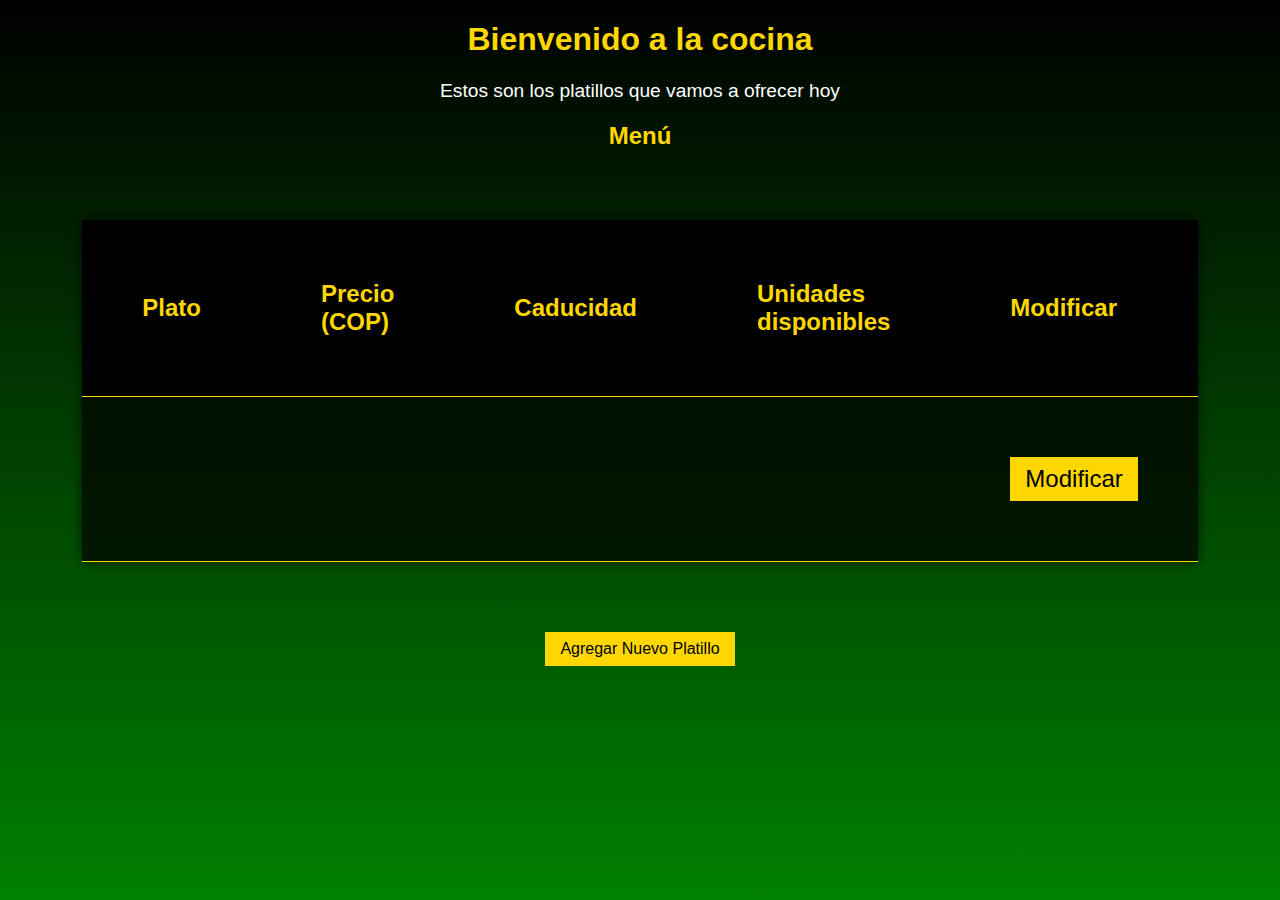
<file: src/main/resources/templates/cocina.html>
<!-- prueba.html -->

<!DOCTYPE html>
<html xmlns:th="http://www.thymeleaf.org">
<head>
    <head>
        <meta charset="UTF-8">
        <meta name="viewport" content="width=device-width, initial-scale=0.35, maximum-scale=1.0, user-scalable=no">
        <title>Cocina</title>
        <style>

            body {
                font-family: Arial, sans-serif;
                background: linear-gradient(to bottom, #000000, #008000);
                background-attachment: fixed;
                color: #ffffff;
                font-family: 'Arial', sans-serif;
                margin: 0;
                padding: 0;
                box-sizing: border-box;
                text-align: center; /* Centrar texto en el cuerpo */
            }

            h1, h2 {
                color: #ffd700;
            }

            p {
                font-size: 1.2em;
            }

            table {
                width: 80%;
                margin: 70px auto;
                border-collapse: collapse;
                background-color: rgba(0, 0, 0, 0.7); /* Fondo opaco */
                box-shadow: 0 0 10px rgba(0, 0, 0, 0.7); /* Sombra */
            }

            th, td {
                padding: 60px;
                font-size: 1.5em;
                text-align: left;
                border-bottom: 1px solid #ffd700;
            }

            th {
                background-color: #000000;
                color: #ffd700;
            }

            button {
                background-color: #ffd700;
                color: #000000;
                padding: 8px 15px;
                font-size: 1em;
                border: none;
                cursor: pointer;
                transition: background-color 0.3s; /* Agregamos transición suave al color de fondo */
            }

            button:hover {
                background-color: #cca300; /* Cambiamos el color al hacer hover */
            }

            /* Estilos para el modal */
            .modal {
                display: none;
                position: fixed;
                z-index: 1;
                left: 0;
                top: 0;
                width: 100%;
                height: 100%;
                overflow: auto;
                background-color: rgba(0,0,0,0.7);
            }

            .modal-content {
                background-color: #1a1a1a;
                margin: 10% auto;
                padding: 20px;
                border: 1px solid #ffd700;
                width: 60%;
            }

            /* Estilos para la página de confirmación */
            h1, p {
                text-align: center;
            }

            p {
                margin-top: 20px;
            }
        </style>
    </head>
</head>
<body>
<h1>Bienvenido a la cocina</h1>
<p>Estos son los platillos que vamos a ofrecer hoy</p>

<h2>Menú</h2>
<table>
    <tr>
        <th>Plato</th>
        <th>Precio (COP)</th>
        <th>Caducidad </th>
        <th>Unidades disponibles </th>
        <th>Modificar</th>
    </tr>
    <tr th:each="menuItem : ${menuItems}">
        <td th:text="${menuItem.plato}"></td>
        <td th:text="${menuItem.precio}"></td>
        <td th:text="${menuItem.caducidad}"></td>
        <td th:text="${menuItem.unidades}"></td>
        <td>
            <!-- Botón para abrir el formulario de modificación -->
            <button th:attr="onclick='openForm(\'' + ${menuItem.id} + '\')'">Modificar</button>
        </td>
    </tr>
</table>
<a th:href="@{/nuevo-platillo}">
    <button type="button">Agregar Nuevo Platillo</button>
</a>
<script>
    function openForm(itemId) {
        // Redirige a la página del formulario con el ID del platillo a modificar
        window.location.href = '/formulario?id=' + itemId;
    }
</script>
</body>
</html>
</file>
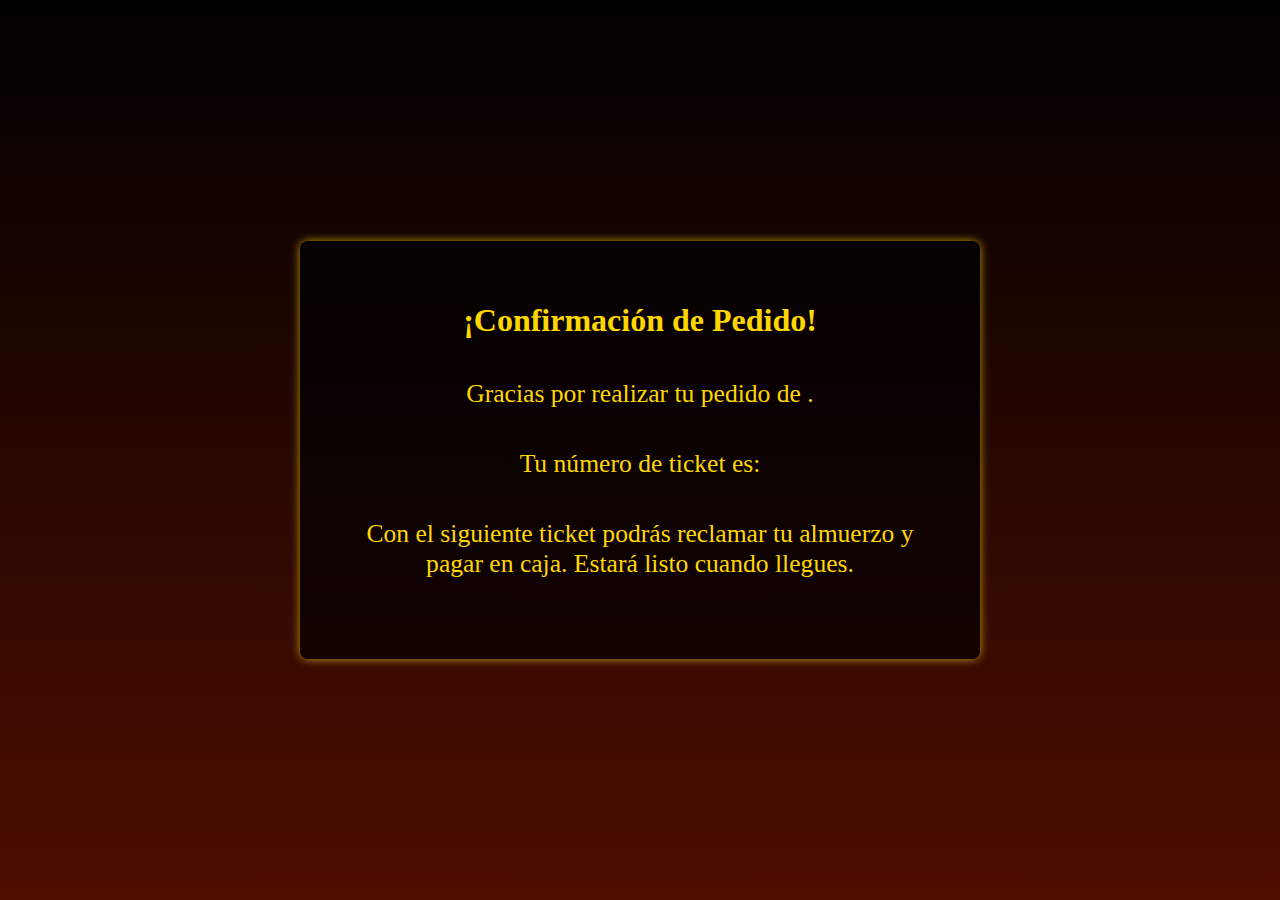
<file: src/main/resources/templates/confirmacion.html>
<!DOCTYPE html>
<html lang="en">
<head>
    <meta charset="UTF-8">
    <title>Confirmación de Pedido</title>
    <style>
        body {
            background: linear-gradient(to bottom, #000000, #4e0e00);
            background-attachment: fixed;
            color: #ffffff;
            display: flex;
            justify-content: center;
            align-items: center;
            height: 100vh;
            margin: 0;
        }

        .dialog-box {
            background-color: rgba(0, 0, 0, 0.7);
            padding: 40px;
            border-radius: 8px;
            box-shadow: 0 0 10px rgba(255, 215, 0, 0.7);
            width: 600px; /* Ajusta el ancho según tu preferencia */
            text-align: center;
        }

        h1 {
            color: #ffd700;
        }

        p {
            color: #ffd700;
            font-size: 1.6em;
            margin: 40px 0;
        }
    </style>
</head>
<body>
<div class="dialog-box">
    <h1>¡Confirmación de Pedido!</h1>
    <p>Gracias por realizar tu pedido de <span th:text="${plato}"></span>.</p>
    <p>Tu número de ticket es: <span th:text="${numeroTicket}"></span></p>
    <p>Con el siguiente ticket podrás reclamar tu almuerzo y pagar en caja. Estará listo cuando llegues.</p>
</div>
</body>
</html>
</file>
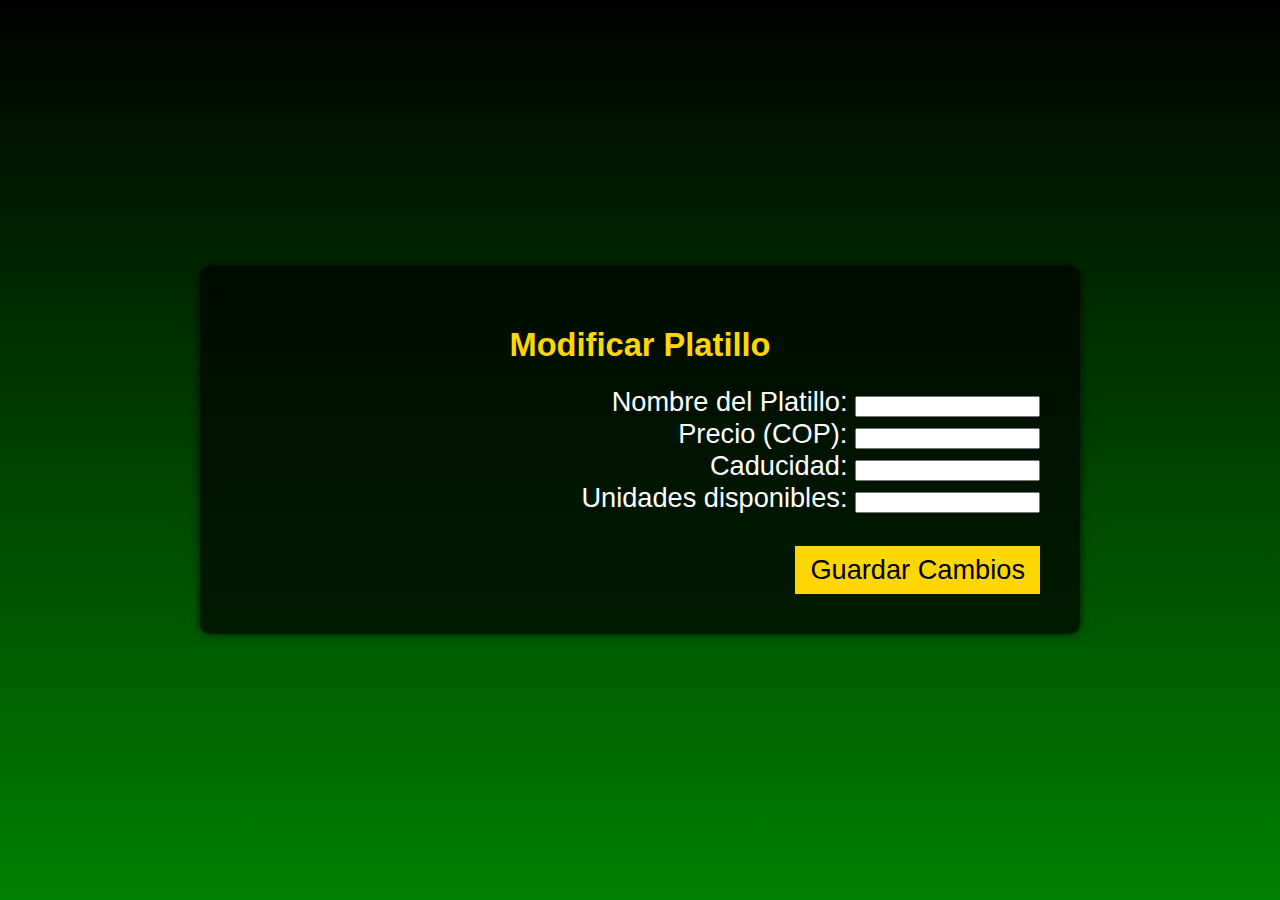
<file: src/main/resources/templates/formulario.html>
<!DOCTYPE html>
<html xmlns:th="http://www.thymeleaf.org" lang="es-ES">
<head>
    <link rel="stylesheet" type="text/css" href="css.css">
    <style>
        body {
        background: linear-gradient(to bottom, #000000, #008000);
        text-align: right;
        display: flex;
        align-items: center;
        justify-content: center;
        height: 100vh;
        font-size: 1.7em;
        }

    .error-message {
    color: #ff0000; /* Rojo para indicar errores */
    margin-top: 10px;
    }
    div.form-container {
                background-color: rgba(0, 0, 0, 0.7);
                box-shadow: 0 0 10px rgba(0, 0, 0, 0.7);
                padding: 40px;
                width: 800px;
                border-radius: 10px;
            }

    </style>
    <title>Formulario</title>
</head>
<body>
<div class="form-container">
    <h1>Modificar Platillo</h1>
    <form action="/modificar" method="post" th:object="${menuForm}">
        <!-- Campos del formulario -->
        <input type="hidden" th:field="*{id}" />
        <label for="plato">Nombre del Platillo:</label>
        <input type="text" id="plato" name="plato" th:field="*{plato}" required /><br/>
        <label for="precio">Precio (COP):</label>
        <input type="text" id="precio" name="precio" th:field="*{precio}" required /><br/>
        <label for="caducidad">Caducidad:</label>
        <input type="text" id="caducidad" name="caducidad" th:field="*{caducidad}" required /><br/>
        <label for="unidades">Unidades disponibles:</label>
        <input type="text" id="unidades" name="unidades" th:field="*{unidades}" required /><br/>
        <div th:if="${error}" class="error-message">
            <p th:text="${error}"></p>
        </div>
        <button type="submit">Guardar Cambios</button>
    </form>
</div>
</body>
</html>
</file>
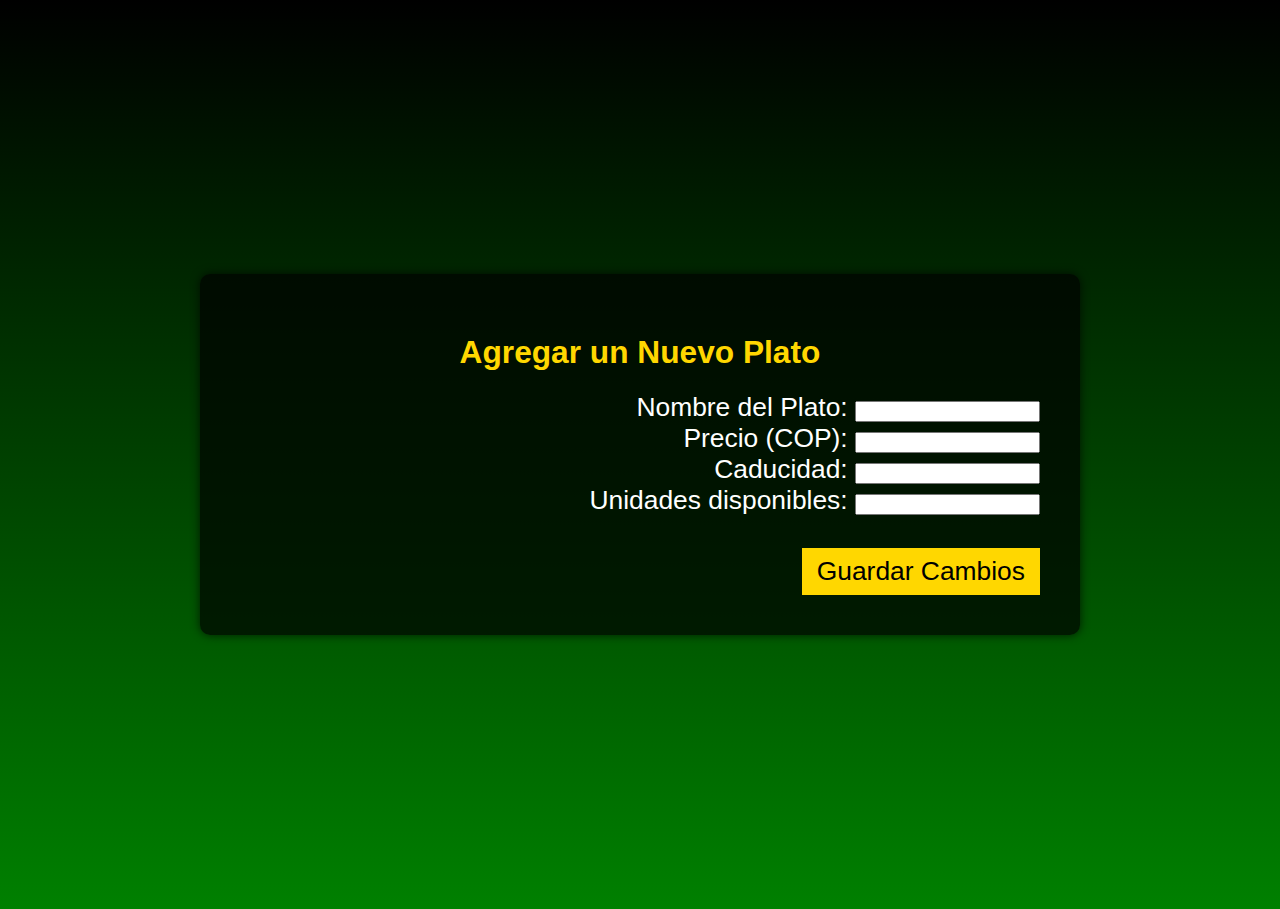
<file: src/main/resources/templates/formularioCrear.html>
<!DOCTYPE html>
<html xmlns:th="http://www.thymeleaf.org" lang="es-ES">
<head>
  <link rel="stylesheet" type="text/css" href="css.css">
  <style>
    body {
    background: linear-gradient(to bottom, #000000, #008000);
    align-items: center;
    justify-content: center;
    height: 101vh;
    font-size: 1.65em;
    text-align: right;
    }
  </style>
  <title>PreferenciasCrear</title>
</head>
<body>
<div class="form-container">

<!-- Contenido del formulario -->
<h1>Agregar un Nuevo Plato</h1>
<form action="/agregar-platillo" method="post" th:object="${menuForm}">
  <input type="hidden" th:field="*{id}" />
  <label for="plato">Nombre del Plato:</label>
  <input type="text" id="plato" name="plato" th:field="*{plato}" required /><br/>
  <label for="precio">Precio (COP):</label>
  <input type="text" id="precio" name="precio" th:field="*{precio}" required /><br/>
  <label for="caducidad">Caducidad:</label>
  <input type="text" id="caducidad" name="caducidad" th:field="*{caducidad}" required /><br/>
  <label for="unidades">Unidades disponibles:</label>
  <input type="text" id="unidades" name="unidades" th:field="*{unidades}" required /><br/>
  <div th:if="${error}" class="error-message">
    <p th:text="${error}"></p>
  </div>
  <button type="submit">Guardar Cambios</button>
</form>
</div>
</body>
</html>
</file>
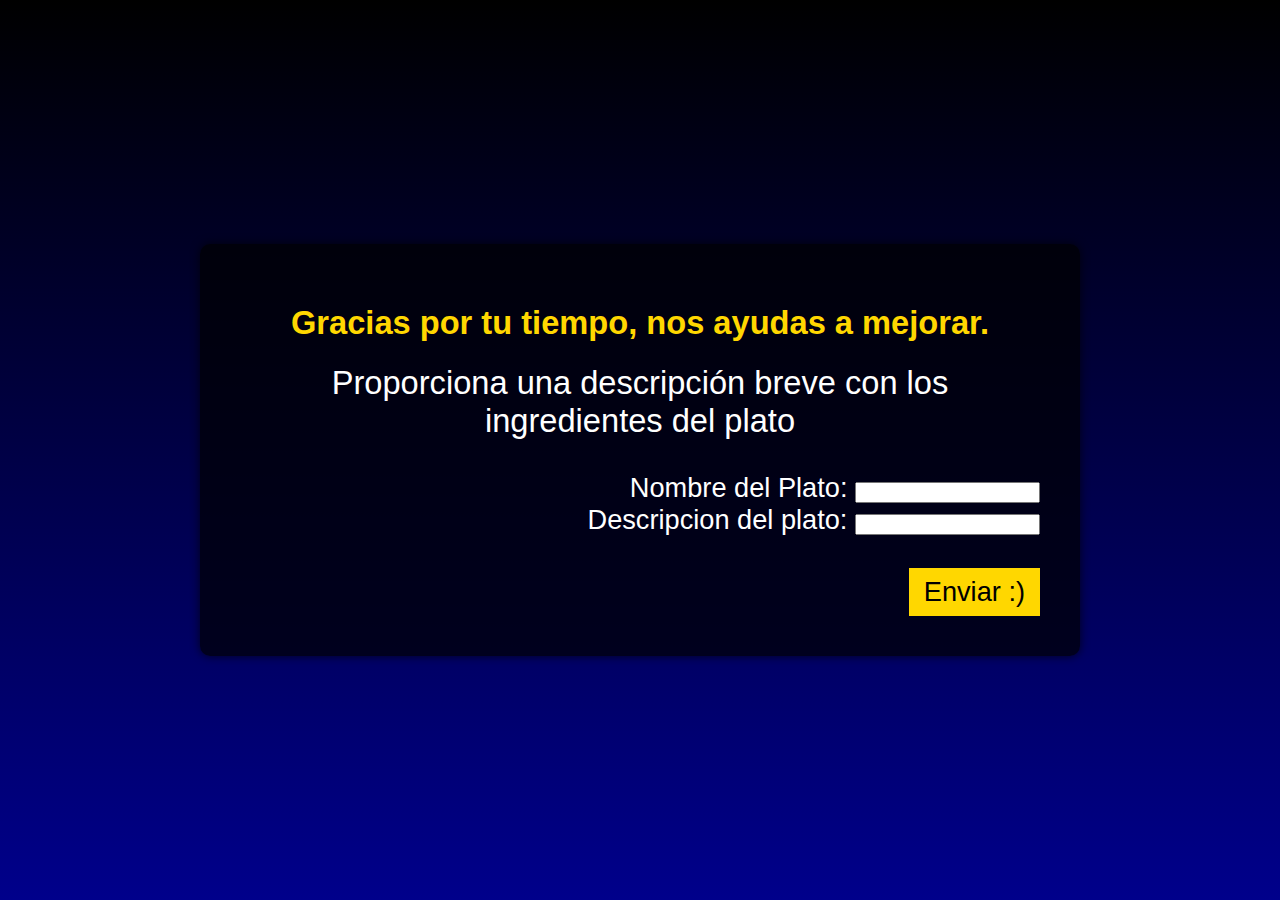
<file: src/main/resources/templates/formularioPreferencias.html>
<!DOCTYPE html>
<html xmlns:th="http://www.thymeleaf.org" lang="es-ES">
<head>
    <title>Preferencias</title>
    <link rel="stylesheet" type="text/css" href="css.css">
    <style>
        body {
        background: linear-gradient(to bottom, #000000, #00008B);
        text-align: right;
        display: flex;
        align-items: center;
        justify-content: center;
        height: 100vh;
        font-size: 1.7em;
        }

    th, td {
    font-size: 2em;
    }

    .error-message {
    color: #ff0000; /* Rojo para indicar errores */
    margin-top: 10px;
    }
    div.form-container {
                background-color: rgba(0, 0, 0, 0.7);
                box-shadow: 0 0 10px rgba(0, 0, 0, 0.7);
                padding: 40px;
                width: 800px;
                border-radius: 10px;
            }

    </style>
</head>
<body>
<div class="form-container">

<h1>Gracias por tu tiempo, nos ayudas a mejorar.</h1>
    <p>Proporciona una descripción breve con los ingredientes del plato</p>
    <form th:action="@{/guardar-preferencia}" method="post">
    <label for="plato">Nombre del Plato:</label>
    <input type="text" id="plato" name="plato" required><br>
    <label for="descripcion">Descripcion del plato:</label>
    <input type="text" id="descripcion" name="descripcion" required><br><br>
    <button type="submit">Enviar :)</button>
</form>
</div>
</body>
</html>
</file>
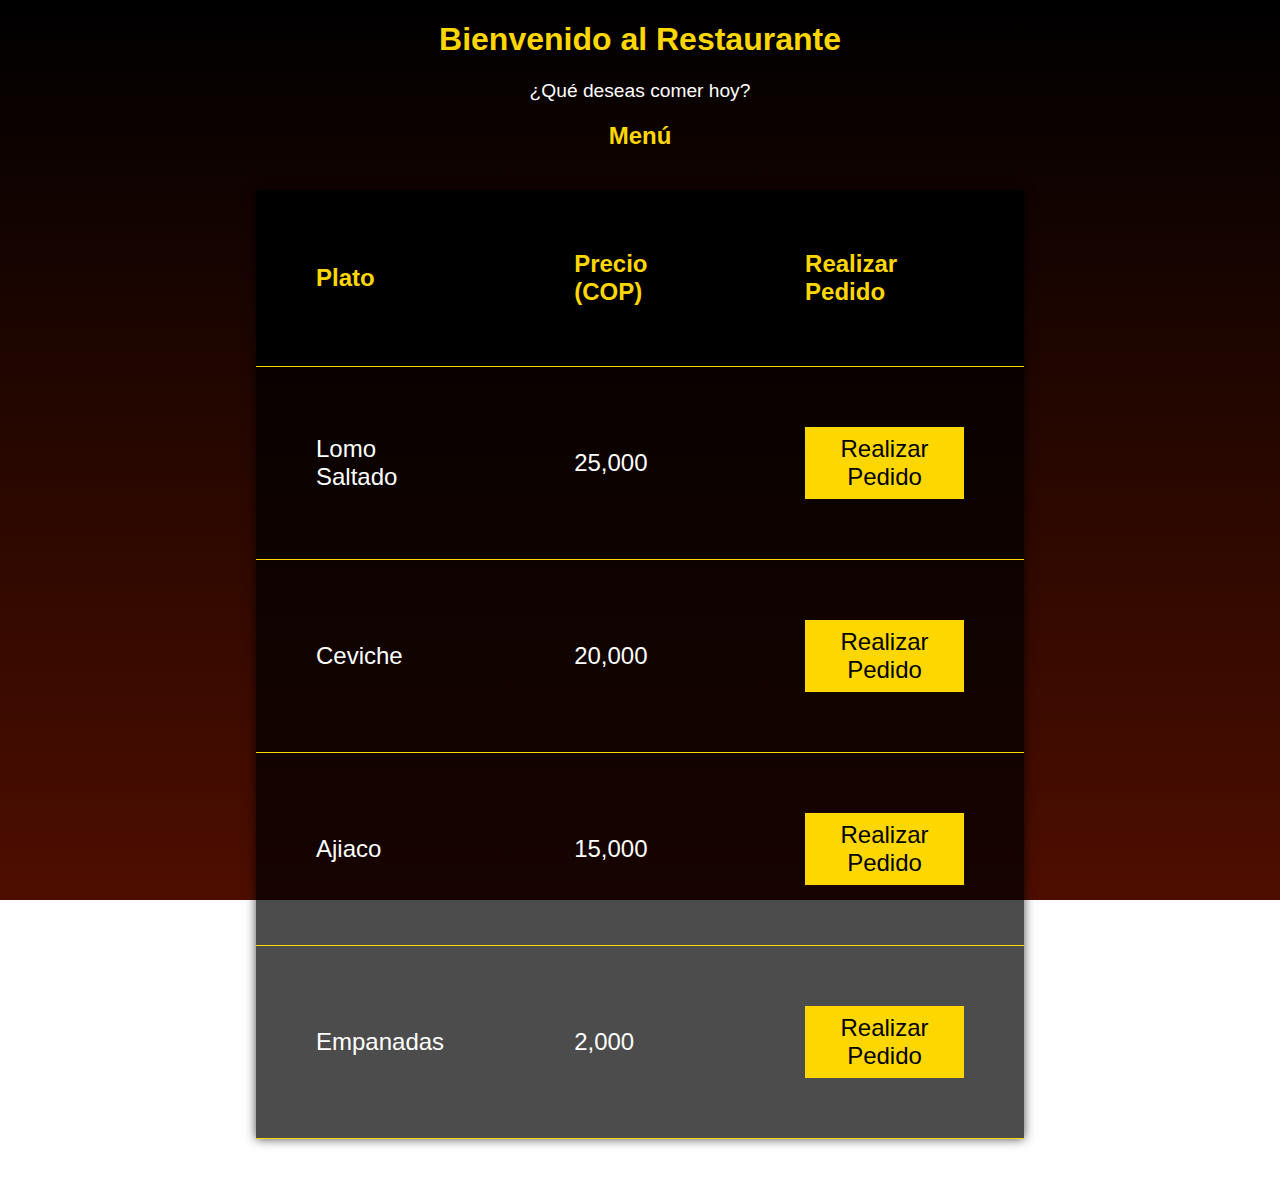
<file: src/main/resources/templates/home.html>
<!DOCTYPE html>
<html lang="en" xmlns:th="http://www.thymeleaf.org">
<head>
    <meta charset="UTF-8">
    <meta name="viewport" content="width=device-width, initial-scale=1.0">
    <title>Restaurante</title>
    <style>
        body {
            background: linear-gradient(to bottom, #000000, #4e0e00);
            background-attachment: fixed;
            color: #ffffff;
            font-family: 'Arial', sans-serif;
            margin: 0;
            padding: 0;
            box-sizing: border-box;
            text-align: center; /* Centrar texto en el cuerpo */
        }

        h1, h2 {
            color: #ffd700;
        }

        p {
            font-size: 1.2em;
        }

        table {
            width: 60%;
            margin: 40px auto;
            border-collapse: collapse;
            background-color: rgba(0, 0, 0, 0.7); /* Fondo opaco */
            box-shadow: 0 0 10px rgba(0, 0, 0, 0.7); /* Sombra */
        }

        th, td {
            padding: 60px;
            font-size: 1.5em;
            text-align: left;
            border-bottom: 1px solid #ffd700;
        }

        th {
            background-color: #000000;
            color: #ffd700;
        }

        button {
            background-color: #ffd700;
            color: #000000;
            padding: 8px 15px;
            font-size: 1em;
            border: none;
            cursor: pointer;
            transition: background-color 0.3s; /* Agregamos transición suave al color de fondo */
        }

        button:hover {
            background-color: #cca300; /* Cambiamos el color al hacer hover */
        }

        /* Estilos para el modal */
        .modal {
            display: none;
            position: fixed;
            z-index: 1;
            left: 0;
            top: 0;
            width: 100%;
            height: 100%;
            overflow: auto;
            background-color: rgba(0,0,0,0.7);
        }

        .modal-content {
            background-color: #1a1a1a;
            margin: 10% auto;
            padding: 20px;
            border: 1px solid #ffd700;
            width: 60%;
        }

        /* Estilos para la página de confirmación */
        h1, p {
            text-align: center;
        }

        p {
            margin-top: 20px;
        }
    </style>
    <script>
        function confirmarPedido(plato) {
            var modal = document.getElementById('myModal');
            var mensaje = document.getElementById('mensajeModal');

            mensaje.innerHTML = "¿Estás seguro de realizar el pedido de " + plato + "?";

            modal.style.display = 'block';

            document.getElementById('confirmarBtn').onclick = function() {
                window.location.href = "/confirmacion?plato=" + encodeURIComponent(plato);
            }

            document.getElementById('cancelarBtn').onclick = function() {
                modal.style.display = 'none';
            }
        }
    </script>
</head>
<body>
<h1>Bienvenido al Restaurante</h1>
<p>¿Qué deseas comer hoy?</p>

<h2>Menú</h2>
<table>
    <tr>
        <th>Plato</th>
        <th>Precio (COP)</th>
        <th>Realizar Pedido</th>
    </tr>
    <tr>
        <td>Lomo Saltado</td>
        <td>25,000</td>
        <td><button onclick="confirmarPedido('Lomo Saltado')">Realizar Pedido</button></td>
    </tr>
    <tr>
        <td>Ceviche</td>
        <td>20,000</td>
        <td><button onclick="confirmarPedido('Ceviche')">Realizar Pedido</button></td>
    </tr>
    <tr>
        <td>Ajiaco</td>
        <td>15,000</td>
        <td><button onclick="confirmarPedido('Ajiaco')">Realizar Pedido</button></td>
    </tr>
    <tr>
        <td>Empanadas</td>
        <td>2,000</td>
        <td><button onclick="confirmarPedido('Empanadas')">Realizar Pedido</button></td>
    </tr>
    <!-- Agrega aquí los platos que faltan -->
</table>

<!-- Modal para confirmación -->
<div id="myModal" class="modal">
    <div class="modal-content">
        <p id="mensajeModal"></p>
        <button id="confirmarBtn">Confirmar</button>
        <button id="cancelarBtn">Cancelar</button>
    </div>
</div>
</body>
</html>
</file>
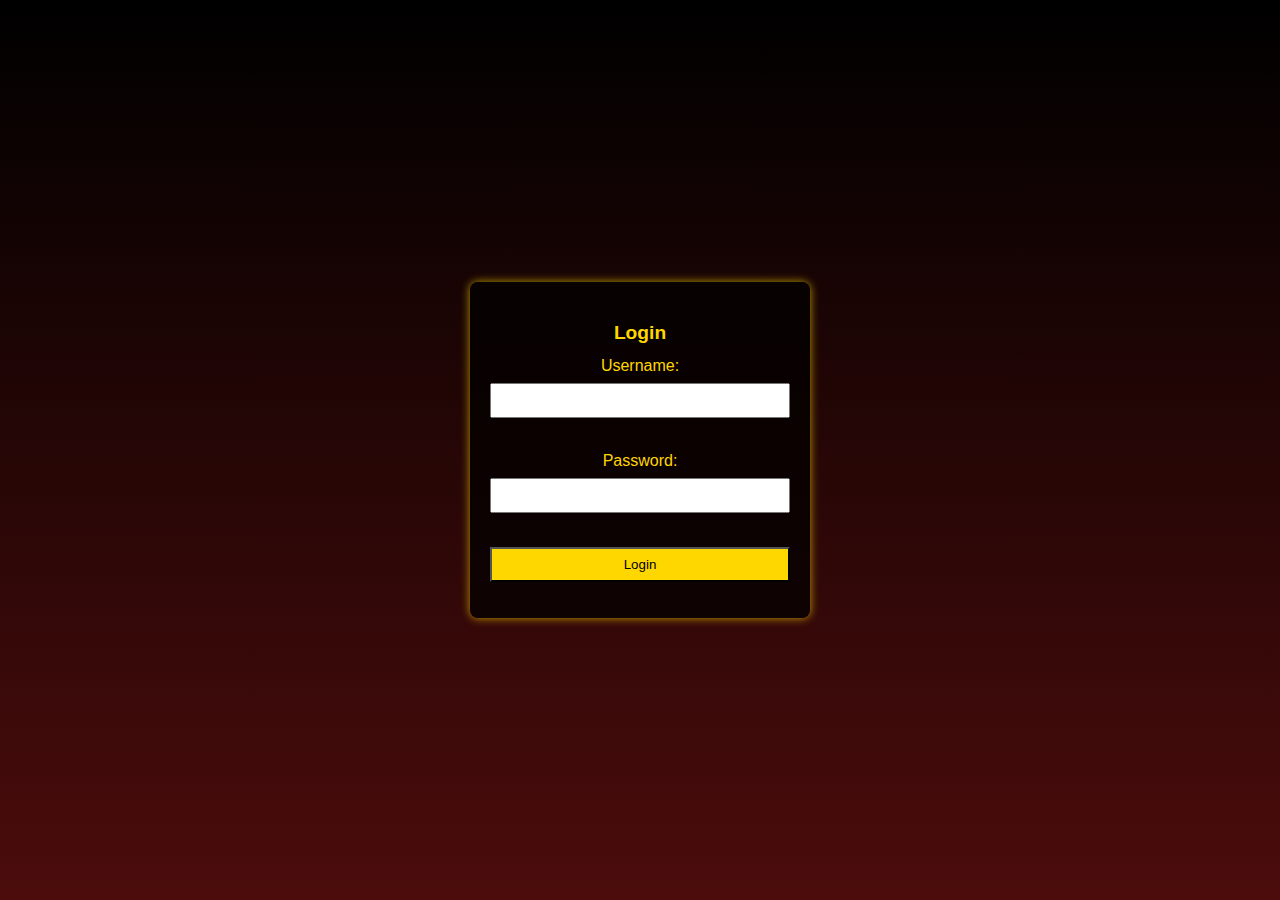
<file: src/main/resources/templates/login.html>
<!DOCTYPE html>
<html xmlns:th="http://www.thymeleaf.org" lang="es-ES">
<head>
    <meta charset="UTF-8">
    <title>Login</title>
    <link rel="stylesheet" type="text/css" href="css.css">
    <style>
        body {
            background: linear-gradient(to bottom, #000000, #4c0c0c);
            display: flex;
            justify-content: center;
            align-items: center;
            height: 100vh;
        }

        form {
            background-color: rgba(0, 0, 0, 0.7);
            padding: 20px;
            border-radius: 8px;
            box-shadow: 0 0 10px rgba(255, 215, 0, 0.7);
            width: 300px; /* Ajusta el ancho según tu preferencia */
        }

        h1 {
            text-align: center;
            color: #ffd700;
        }

        label {
            display: block;
            margin-bottom: 8px;
            color: #ffd700;
        }

        input {
            width: 100%;
            padding: 8px;
            margin-bottom: 16px;
            box-sizing: border-box;
        }

        input[type="submit"] {
            background-color: #ffd700;
            color: #000000;
            cursor: pointer;
        }

        input[type="submit"]:hover {
            background-color: #cca300;
        }
    </style>
</head>
<body>
<form action="/login" method="post">
    <h1>Login</h1>
    <label for="username">Username:</label>
    <input type="text" id="username" name="username" required><br><br>
    <label for="password">Password:</label>
    <input type="password" id="password" name="password" required><br><br>
    <td th:text="${error} ? ${error}:''" />
    <input type="submit" value="Login">
</form>
</body>
</html>
</file>
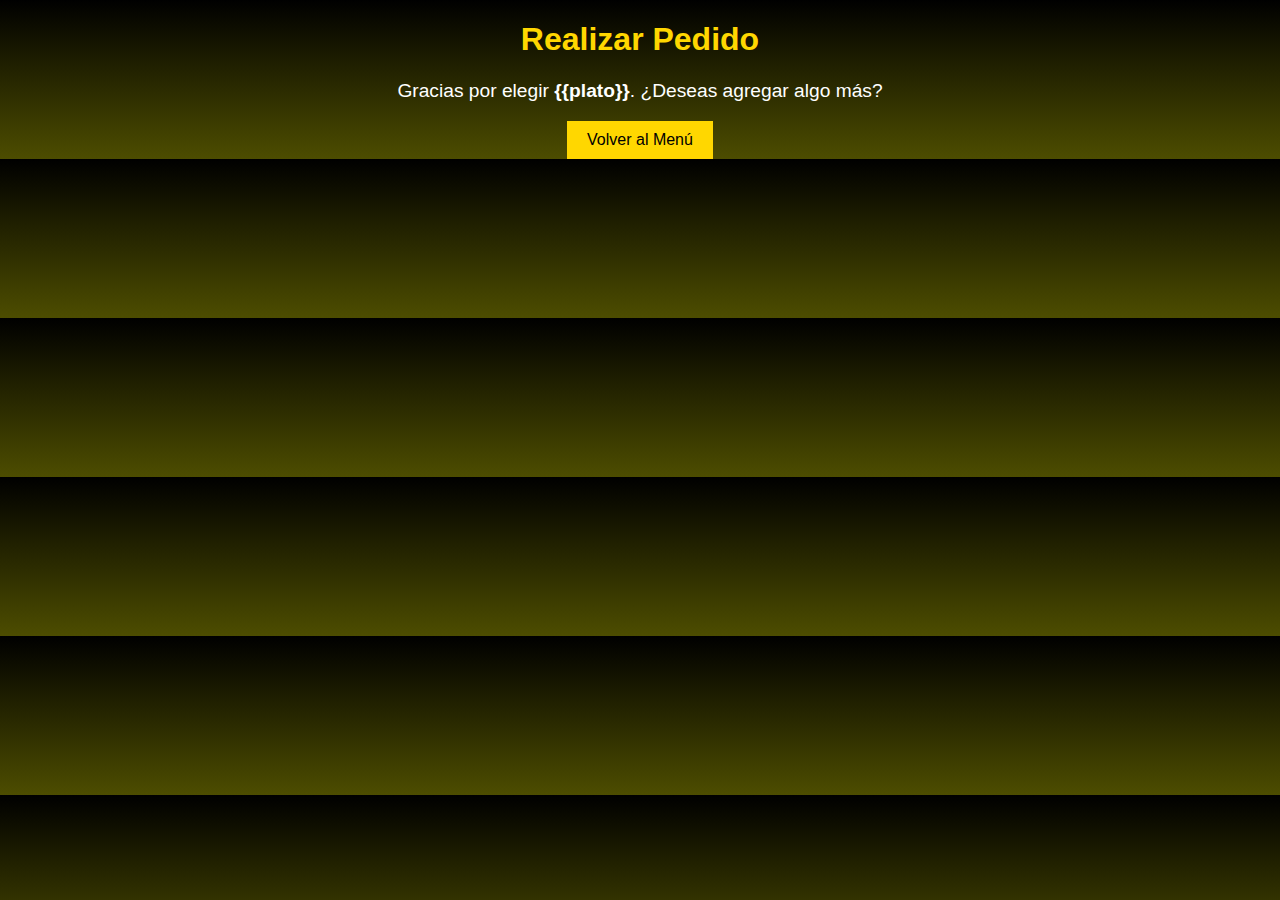
<file: src/main/resources/templates/pedido.html>
<!DOCTYPE html>
<html lang="en">
<head>
    <meta charset="UTF-8">
    <meta name="viewport" content="width=device-width, initial-scale=1.0">
    <title>Realizar Pedido</title>
    <style>
        body {
            background: linear-gradient(to bottom, #000000, #4d4d00);
            color: #ffffff;
            font-family: 'Arial', sans-serif;
            margin: 0;
            padding: 0;
            box-sizing: border-box;
            text-align: center;
        }

        h1 {
            color: #ffd700;
        }

        p {
            font-size: 1.2em;
        }

        button {
            background-color: #ffd700;
            color: #000000;
            padding: 10px 20px;
            font-size: 1em;
            border: none;
            cursor: pointer;
        }
    </style>
</head>
<body>
<h1>Realizar Pedido</h1>
<p>Gracias por elegir <strong>{{plato}}</strong>. ¿Deseas agregar algo más?</p>

<!-- Agrega más contenido aquí según tus necesidades -->

<button onclick="location.href='index.html'">Volver al Menú</button>
</body>
</html>
</file>
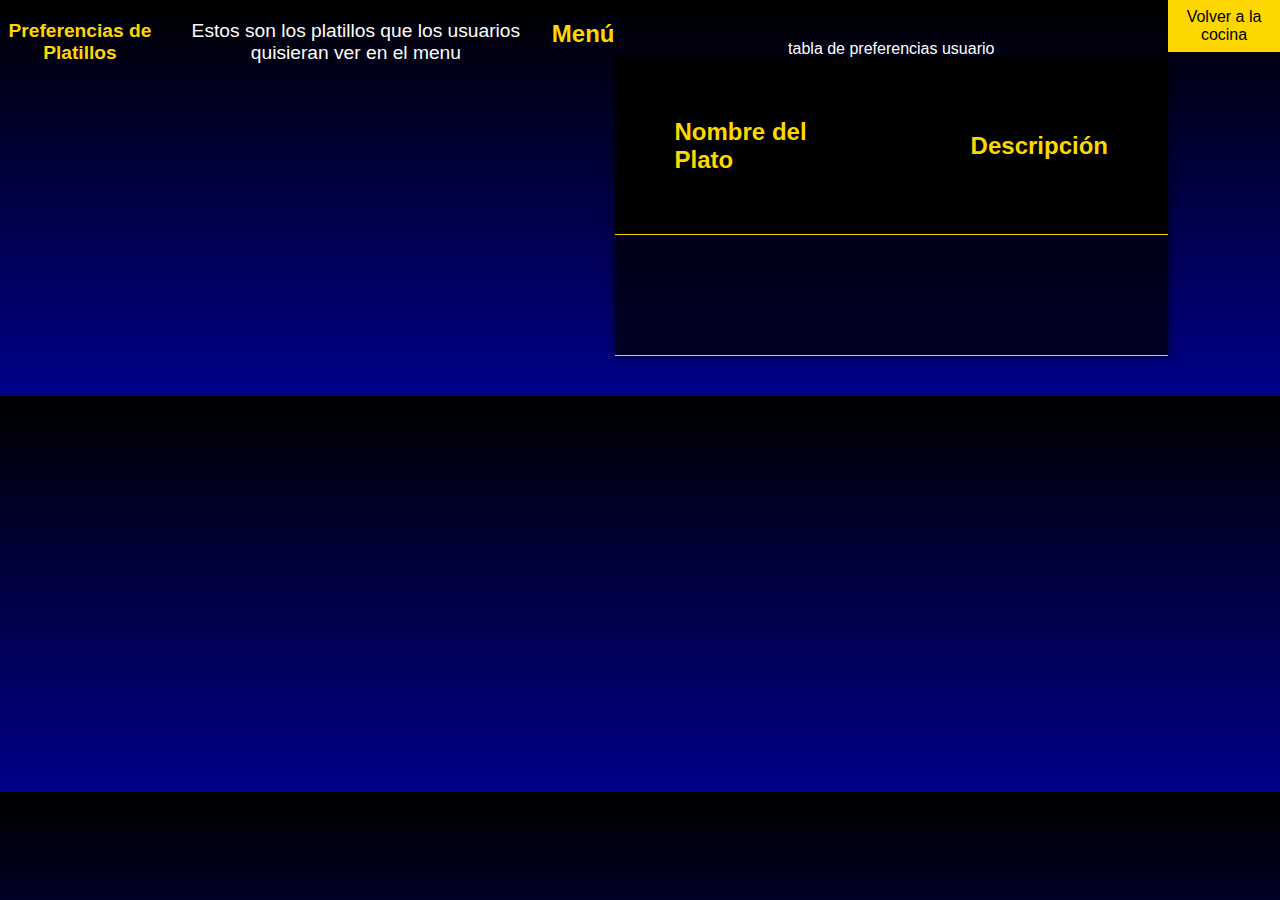
<file: src/main/resources/templates/preferencias.html>
<!-- prueba.html -->

<!DOCTYPE html>
<html xmlns:th="http://www.thymeleaf.org" lang="es-ES">
    <head>
        <meta charset="UTF-8">
        <meta name="viewport" content="width=device-width, initial-scale=0.35, maximum-scale=1.0, user-scalable=no">
        <link rel="stylesheet" type="text/css" href="css.css">
        <title>Cocina</title>
        <style>
            body {
                background: linear-gradient(to bottom, #000000, #00008B);
            }
        </style>
    </head>
<body>
<h1>Preferencias de Platillos</h1>
<p>Estos son los platillos que los usuarios quisieran ver en el menu</p>
<h2>Menú</h2>
<table>
    <caption>tabla de preferencias usuario</caption>
    <tr>
        <th>Nombre del Plato</th>
        <th>Descripción</th>
        <!-- Agrega más columnas según tus atributos de Preferencias -->
    </tr>
    <tr th:each="preferencia : ${preferencias}">
        <td th:text="${preferencia.plato}"></td>
        <td th:text="${preferencia.descripcion}"></td>
        <!-- Agrega más celdas según tus atributos de Preferencias -->
    </tr>
</table>
<a th:href="@{/cocina}">
    <button type="button">Volver a la cocina</button>
</a>
</body>
</html>
</file>
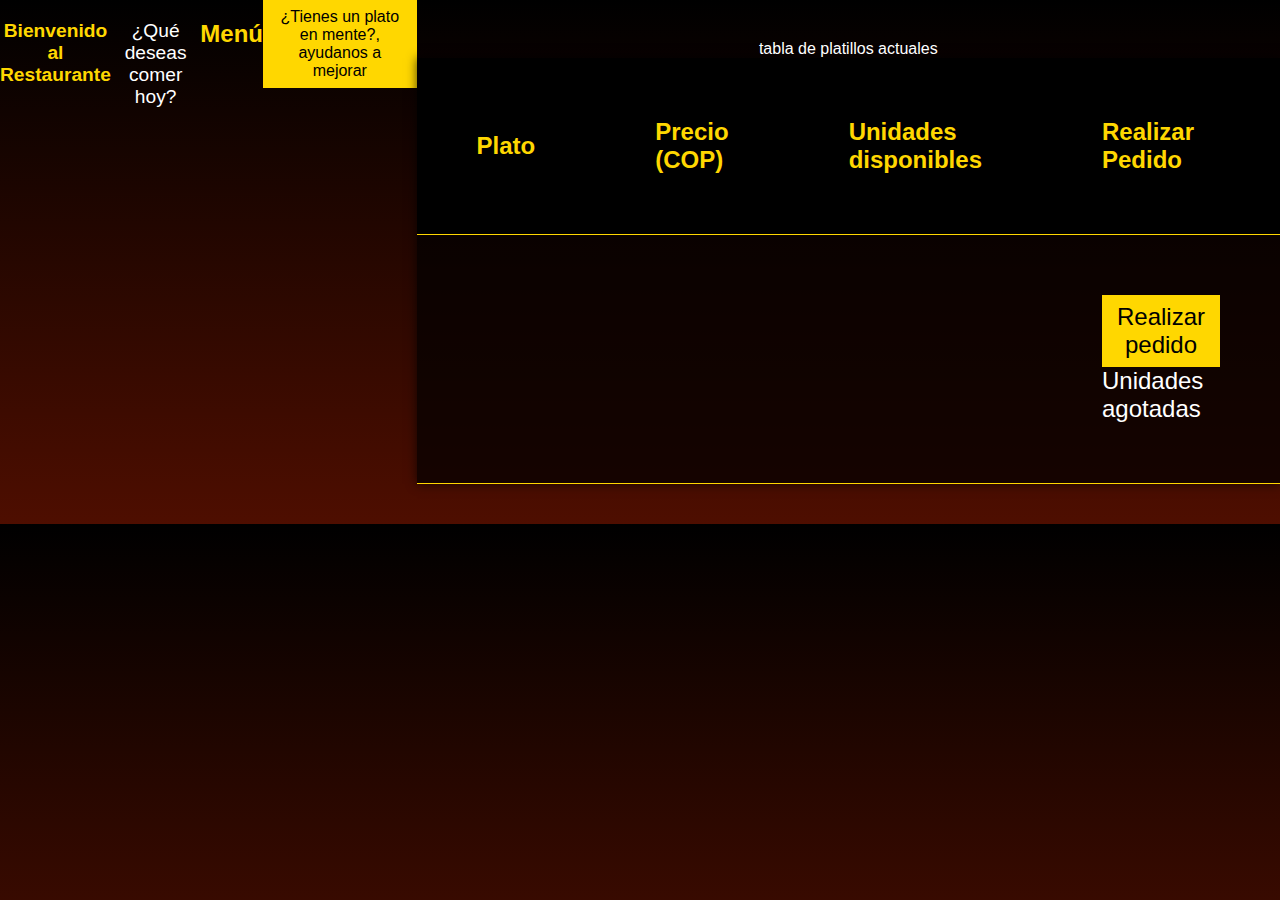
<file: src/main/resources/templates/prueba.html>
<!-- prueba.html -->

<!DOCTYPE html>
<html xmlns:th="http://www.thymeleaf.org" lang="es-ES">
    <head>
        <meta charset="UTF-8">
        <meta name="viewport" content="width=device-width, initial-scale=0.35, maximum-scale=1.0, user-scalable=no">
        <link rel="stylesheet" type="text/css" href="css.css">

        <title>Restaurante</title>
        <style>
            body {
            background: linear-gradient(to bottom, #000000, #4e0e00);
            }
        </style>
    <script>
        function realizarPedido(plato) {
            // Hacer una solicitud al servidor para realizar el pedido
            fetch('/realizar-pedido/' + plato, { method: 'POST' })
                .then(response => response.json())
                .then(data => {
                    // Actualizar la tabla de tickets con el nuevo ticket
                    var newRow = document.getElementById('ticketsTable').insertRow();
                    var cell = newRow.insertCell(0);
                    cell.innerHTML = data.plato;
                });
        }

        function confirmarPedido(nombrePlato) {
        var confirmacion = confirm("¿Estás seguro de realizar el pedido de " + nombrePlato + "?");
        if (confirmacion) {
            // Si se confirma, enviar el formulario
            document.forms[0].submit(); // Puede necesitar ajustarse si hay múltiples formularios en la página
        }
}

    </script>
<body>
<h1>Bienvenido al Restaurante</h1>
<p>¿Qué deseas comer hoy?</p>

<h2>Menú</h2>
<table>
    <caption>tabla de platillos actuales</caption>
    <a th:href="@{/formularioP}">
        <button type="button">¿Tienes un plato en mente?, ayudanos a mejorar</button>
    </a>
    <tr>
        <th>Plato</th>
        <th>Precio (COP)</th>
        <th>Unidades disponibles </th>
        <th>Realizar Pedido</th>
    <tr th:each="menuItem : ${menuItems}">
    <td th:text="${menuItem.plato}"></td>
    <td th:text="${menuItem.precio}"></td>
    <td th:text="${menuItem.unidades}"></td>
    <!-- Agregar un botón para realizar el pedido -->
    <td>
        <form th:action="@{/realizar-pedido}" method="post"
              onsubmit="return confirm('¿Estás seguro de realizar el pedido?');"
              th:if="${menuItem.unidades > 0}">
            <input type="hidden" name="nombrePlato" th:value="${menuItem.plato}" />
            <button type="submit">Realizar pedido</button>
        </form>
        <span th:if="${menuItem.unidades <= 0}">Unidades agotadas</span>
    </td>
    </tr>
</table>

</body>
</html>
</file>
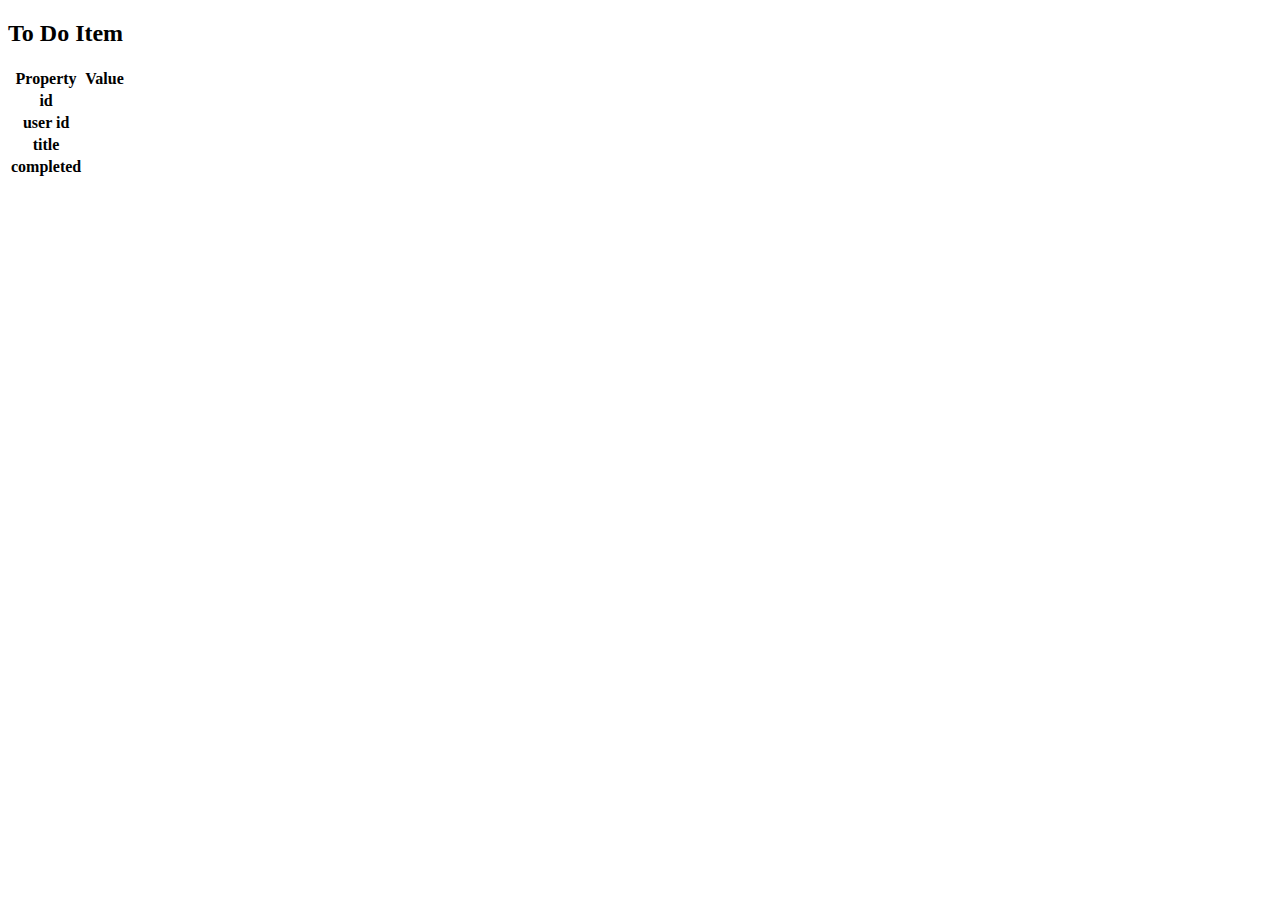
<file: src/main/resources/templates/to-do-item.html>
<!DOCTYPE HTML>
<html xmlns:th="http://www.thymeleaf.org">
<th:block th:replace="fragments/general.html::headerfiles('Example Page')"></th:block>
<body>
<main>
    <h2 class="display-6 text-center mb-4">To Do Item</h2>
    <div class="table-responsive">
        <table class="table table-info">
            <thead>
            <tr>
                <th scope="col">Property</th>
                <th scope="col">Value</th>
            </tr>
            </thead>
            <tbody>
            <tr>
                <th scope="row">id</th>
                <td><p th:text="${toDoItem.id}"/></td>
            </tr>
            <tr>
                <th scope="row">user id</th>
                <td><p th:text="${toDoItem.userId}"/></td>
            </tr>
            <tr>
                <th scope="row">title</th>
                <td><p th:text="${toDoItem.title}"/></td>
            </tr>
            <tr>
                <th scope="row">completed</th>
                <td><p th:text="${toDoItem.completed}"/></td>
            </tr>
            </tbody>

        </table>
    </div>
</main>
<footer th:replace="fragments/general::empty-footer"></footer>
</body>
</html>
</file>
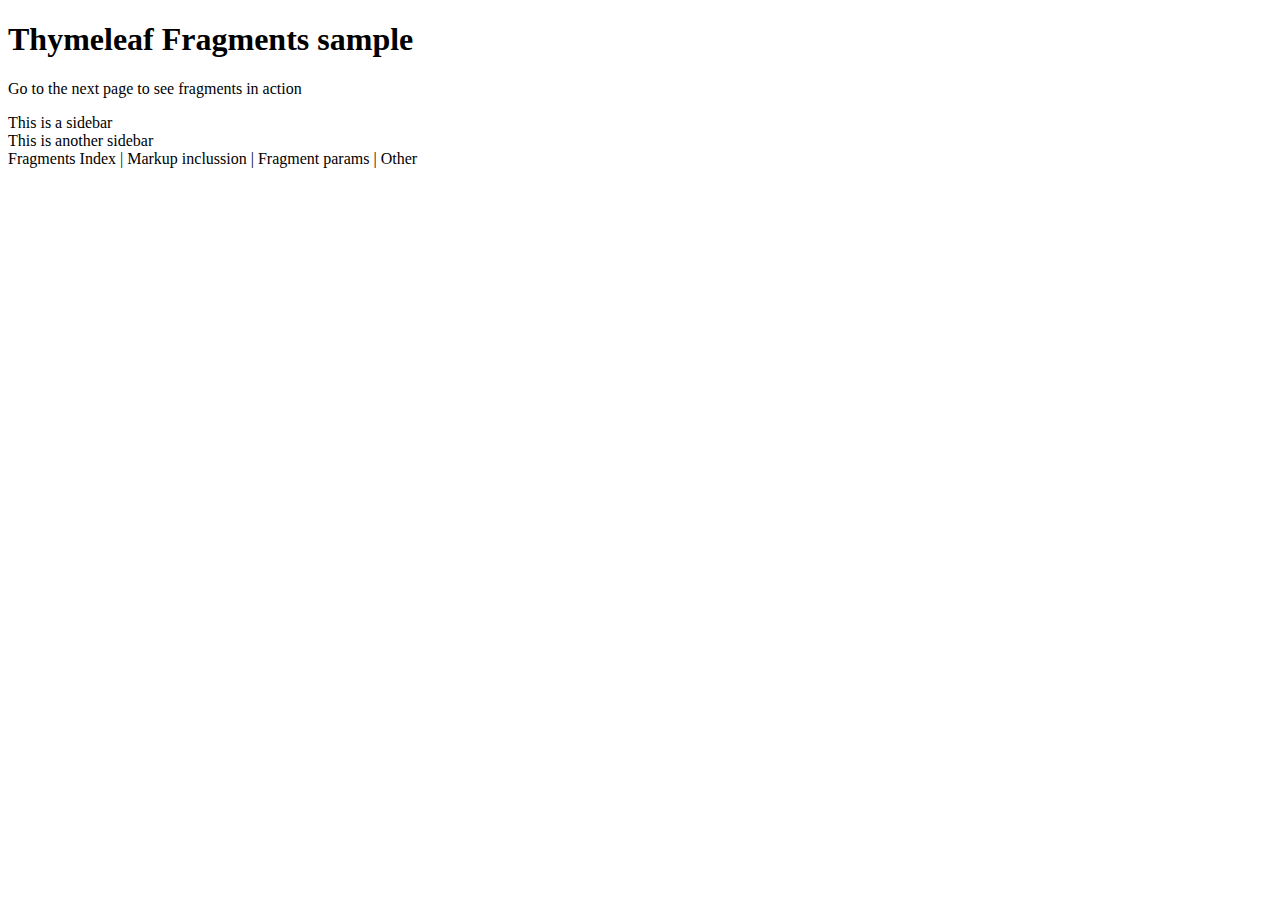
<file: src/main/resources/templates/fragments/general.html>
<!DOCTYPE HTML>
<html xmlns:th="http://www.thymeleaf.org">
<!-- MORE EXAMPLES IN: https://www.baeldung.com/spring-thymeleaf-fragments -->
<head th:fragment="headerfiles(title)">
    <title th:text="${title}"></title>
    <meta http-equiv="Content-Type" content="text/html; charset=UTF-8" />
    <link href="https://cdn.jsdelivr.net/npm/bootstrap@5.3.2/dist/css/bootstrap.min.css" rel="stylesheet"
          integrity="sha384-T3c6CoIi6uLrA9TneNEoa7RxnatzjcDSCmG1MXxSR1GAsXEV/Dwwykc2MPK8M2HN" crossorigin="anonymous">
</head>
<body>
<div th:fragment="header">
    <h1>Thymeleaf Fragments sample</h1>
</div>
<p>Go to the next page to see fragments in action</p>
<aside>
    <div>This is a sidebar</div>
</aside>
<div class="another">This is another sidebar</div>
<footer th:fragment="footer">
    <a th:href="@{/fragments}">Fragments Index</a> |
    <a th:href="@{/markup}">Markup inclussion</a> |
    <a th:href="@{/params}">Fragment params</a> |
    <a th:href="@{/other}">Other</a>
    <script src="https://cdn.jsdelivr.net/npm/bootstrap@5.3.2/dist/js/bootstrap.bundle.min.js"
            integrity="sha384-C6RzsynM9kWDrMNeT87bh95OGNyZPhcTNXj1NW7RuBCsyN/o0jlpcV8Qyq46cDfL"
            crossorigin="anonymous"></script>
</footer>
<footer th:fragment="empty-footer">
    <script src="https://cdn.jsdelivr.net/npm/bootstrap@5.3.2/dist/js/bootstrap.bundle.min.js"
            integrity="sha384-C6RzsynM9kWDrMNeT87bh95OGNyZPhcTNXj1NW7RuBCsyN/o0jlpcV8Qyq46cDfL"
            crossorigin="anonymous"></script>
</footer>
</body>
</html>
</file>
<file: src/main/resources/templates/css.css>
/* styles.css */
            body {
                font-family: Arial, sans-serif;
                background-attachment: fixed;
                color: #ffffff;
                display: flex;
                margin: 0;
                padding: 0;
                box-sizing: border-box;
                text-align: center; /* Centrar texto en el cuerpo */
            }

            h1, h2 {
                color: #ffd700;
            }

            table {
                width: 60%;
                margin: 40px auto;
                border-collapse: collapse;
                background-color: rgba(0, 0, 0, 0.7); /* Fondo opaco */
                box-shadow: 0 0 10px rgba(0, 0, 0, 0.7); /* Sombra */
            }

            th, td {
                padding: 60px;
                font-size: 1.5em;
                text-align: left;
                border-bottom: 1px solid #ffd700;
            }

            th {
                background-color: #000000;
                color: #ffd700;
            }

            button {
                background-color: #ffd700;
                color: #000000;
                padding: 8px 15px;
                font-size: 1em;
                border: none;
                cursor: pointer;
                transition: background-color 0.3s; /* Agregamos transición suave al color de fondo */
            }

            button:hover {
                background-color: #cca300; /* Cambiamos el color al hacer hover */
            }

            /* Estilos para el modal */
            .modal {
                display: none;
                position: fixed;
                z-index: 1;
                left: 0;
                top: 0;
                width: 100%;
                height: 100%;
                overflow: auto;
                background-color: rgba(0,0,0,0.7);
            }

            .modal-content {
                background-color: #1a1a1a;
                margin: 10% auto;
                padding: 20px;
                border: 1px solid #ffd700;
                width: 60%;
            }
            h1, p {
                             text-align: center;
                             margin-top: 20px;
                             font-size: 1.2em;
            }

            .error-message {
                color: #ff0000; /* Rojo para indicar errores */
                margin-top: 10px;
            }

            div.form-container {
                            background-color: rgba(0, 0, 0, 0.7);
                            box-shadow: 0 0 10px rgba(0, 0, 0, 0.7);
                            padding: 40px;
                            width: 800px;
                            border-radius: 10px;
            }
</file>
